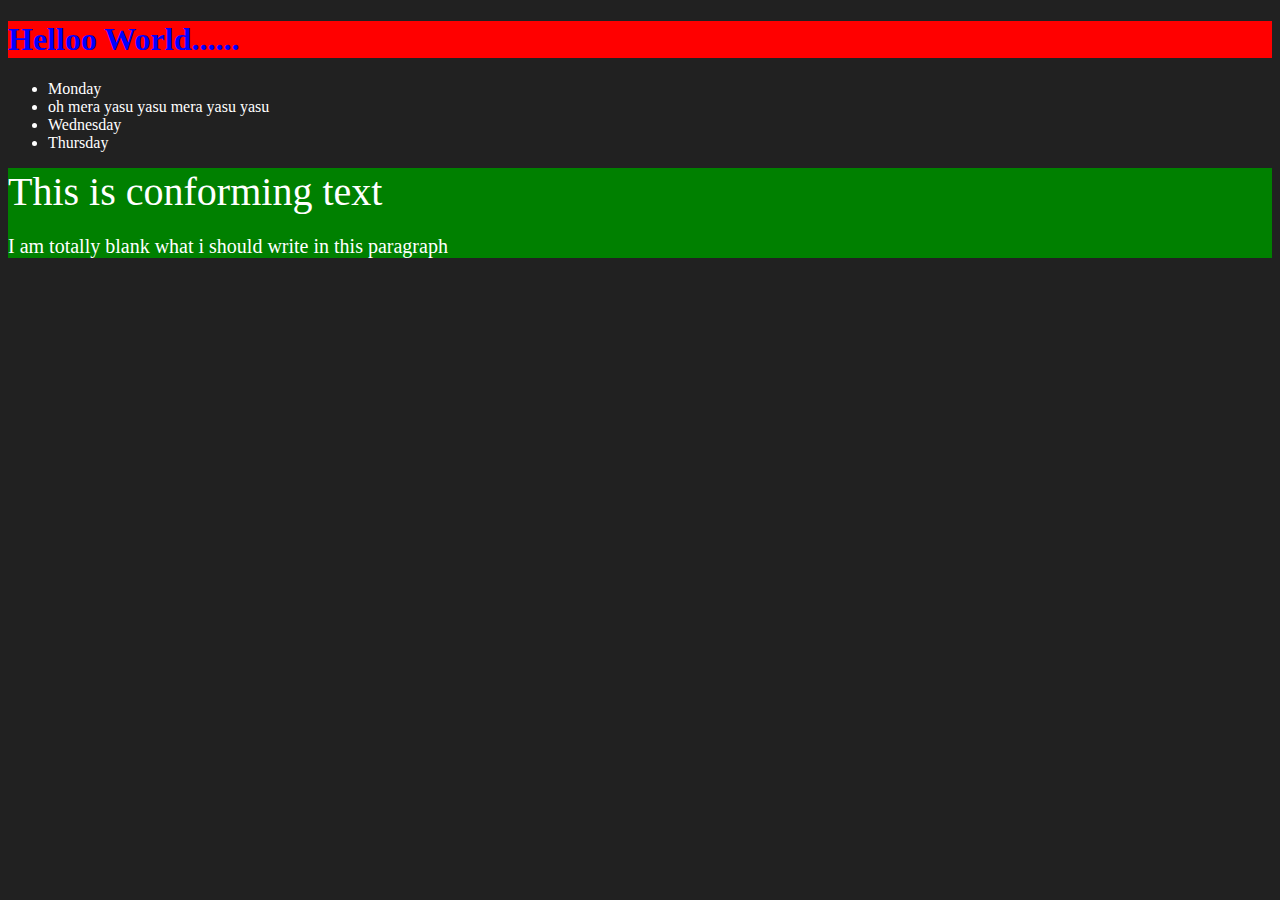
<file: DOM/index.html>
<!DOCTYPE html>
<html lang="en">
<head>
    <meta charset="UTF-8">
    <meta name="viewport" content="width=device-width, initial-scale=1.0">
    <title>My Page</title>
</head>
<body style="color:#ffff; background-color:#212121 ">
    <h1>Helloo World......</h1>
    <ul class="days">
        <li class="Monday"> Monday</li>
        <li class="Tuesday">Tuesday</li>
        <li class="Wednesday">Wednesday</li>
        <li class="Thursday">Thursday</li>
    </ul>
</body>
<script src="manipulation.js"></script>
<script src="editRemove.js"></script>
</html>
</file>
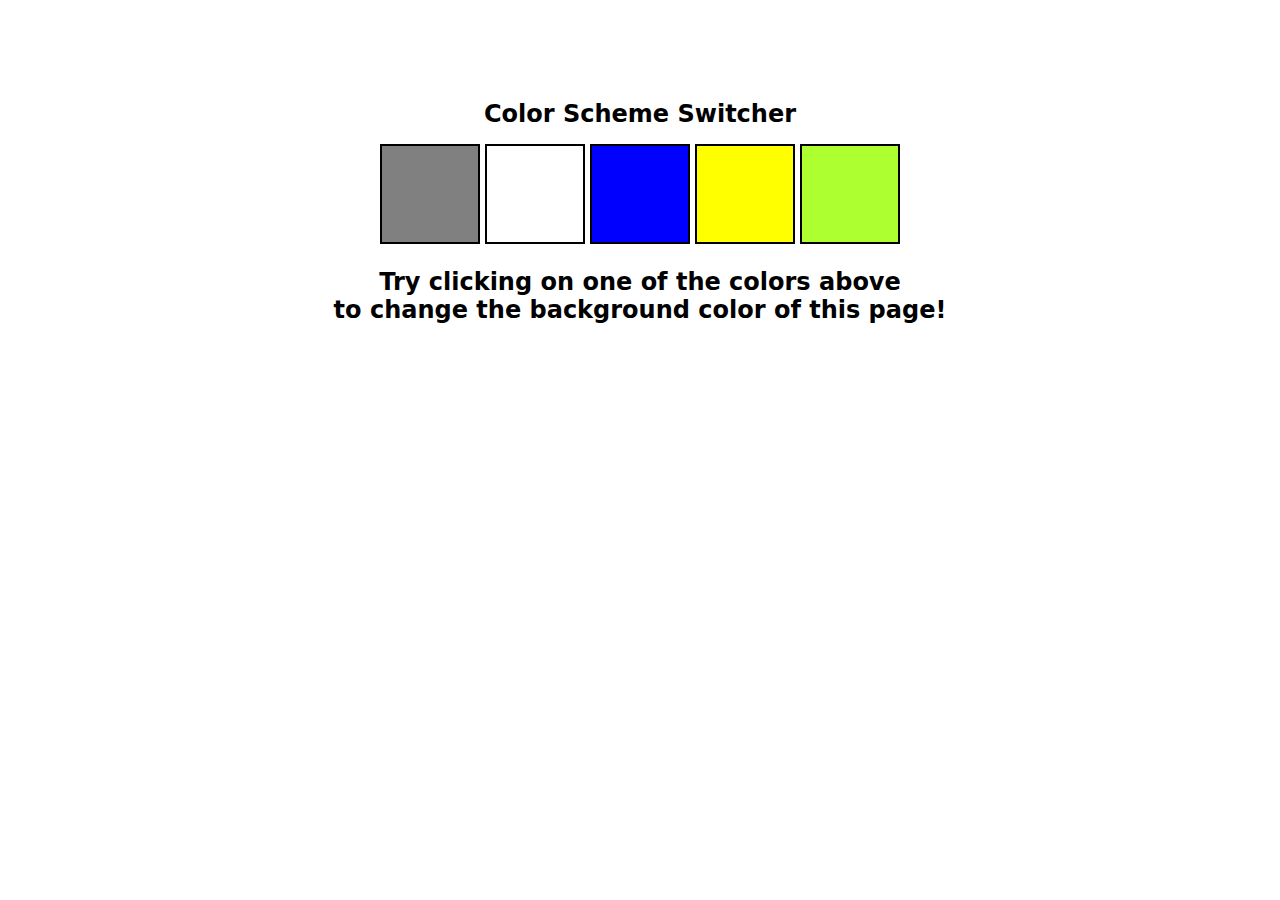
<file: Projects/bgChanger/index.html>
<!DOCTYPE html>
<html lang="en">
  <head>
    <meta charset="UTF-8" />
    <meta name="viewport" content="width=device-width, initial-scale=1.0" />
    <meta http-equiv="X-UA-Compatible" content="ie=edge" />
    <link rel="stylesheet" href="style.css" />
    <link rel="stylesheet" href="../styles.css" />
    <title>JavaScript Background Color Switcher</title>
  </head>
  <body>
    <div class="canvas">
      <!-- <a
        style="
          background-color: #fff;
          padding: 10px 30px;
          border-radius: 8px;
          color: #212121;
          text-decoration: none;
          border: 2px solid #212121;
        "
        href="../index.html"
        >Back to Home Page</a
      > -->
      <h1>Color Scheme Switcher</h1>
      <span class="button" id="grey"></span>
      <span class="button" id="white"></span>
      <span class="button" id="blue"></span>
      <span class="button" id="yellow"></span>
      <div class="button" id="greenyellow"></div>
      <h2>
        Try clicking on one of the colors above
        <span>to change the background color of this page!</span>
      </h2>
    </div>
    <script src="index.js"></script> 
 </body>
</html>
</file>
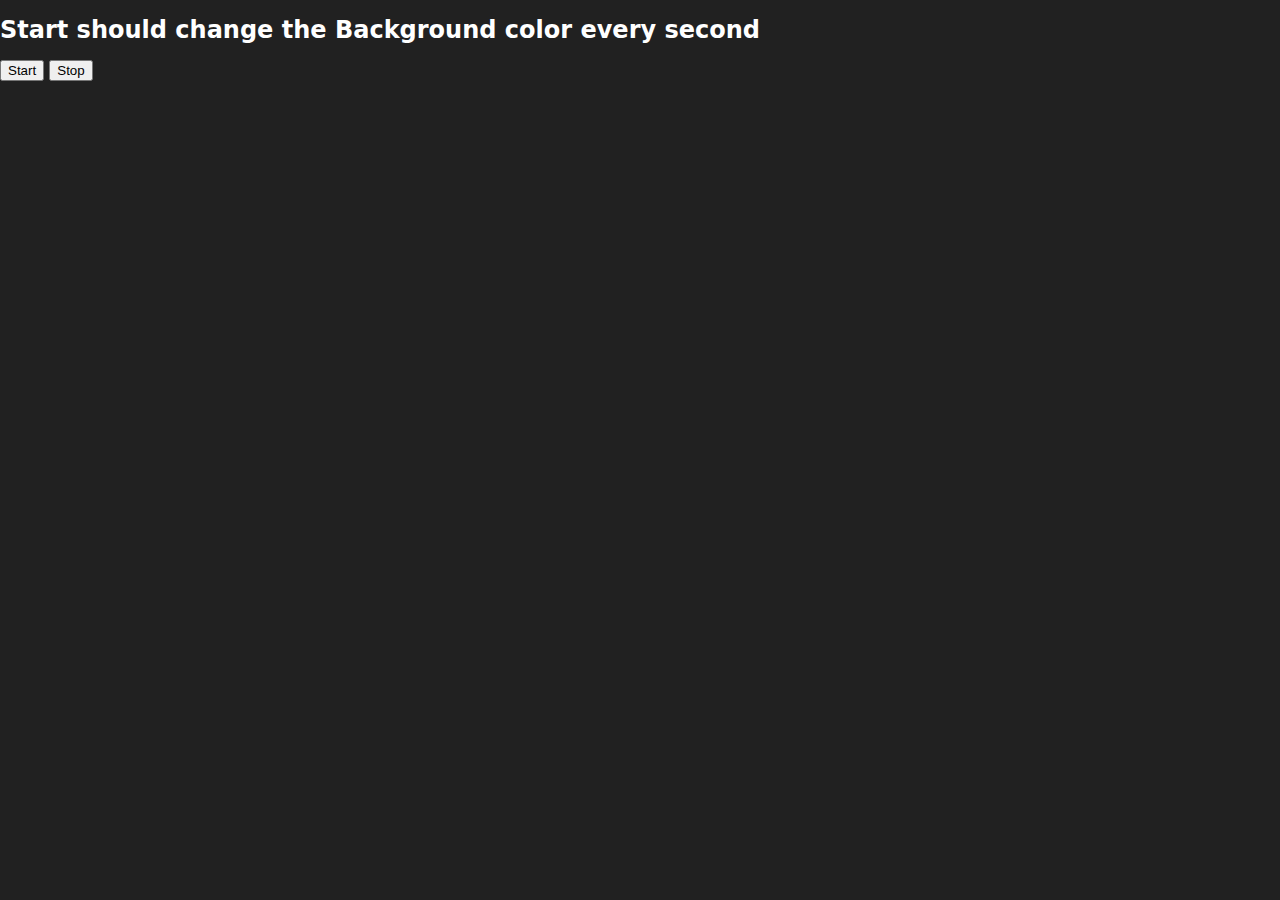
<file: Projects/bgChangerEvent/index.html>
<!DOCTYPE html>
<html lang="en">
  <head>
    <meta charset="UTF-8" />
    <meta name="viewport" content="width=device-width, initial-scale=1.0" />
    <meta http-equiv="X-UA-Compatible" content="ie=edge" />
    <title>BgChanger</title>
    <link rel="stylesheet" href="../styles.css" />
  </head>
  <body style="background-color: #212121; color: #fff">

    <h1>Start should change the Background color every second</h1>
    <button id="start">Start</button>
    <button id="stop">Stop</button>
  </body>
  <script src="index.js"></script>
</html>
</file>
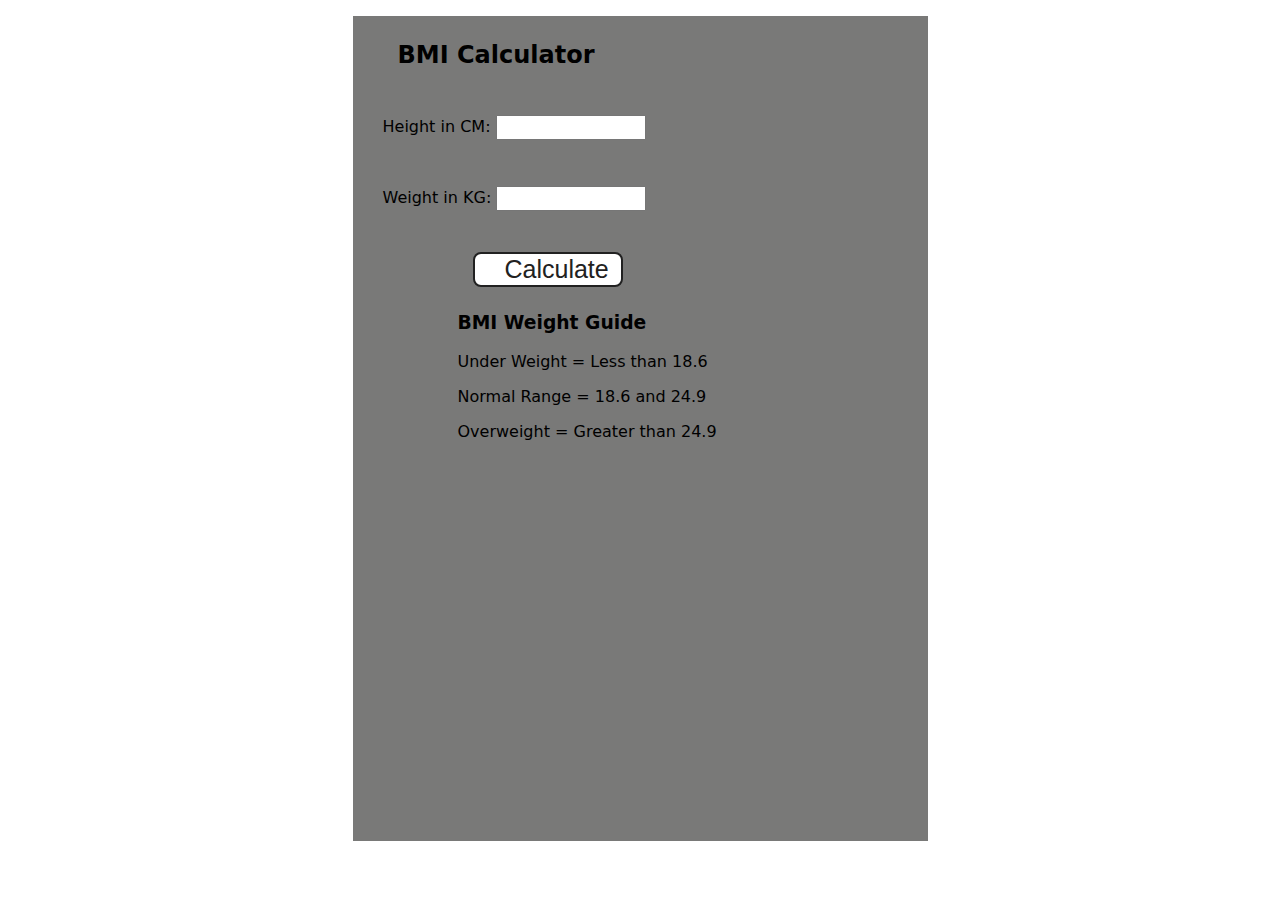
<file: Projects/bmiCalculator/index.html>
<!DOCTYPE html>
<html lang="en">
  <head>
    <meta charset="UTF-8" />
    <meta name="viewport" content="width=device-width, initial-scale=1.0" />
    <meta http-equiv="X-UA-Compatible" content="ie=edge" />
    <link rel="stylesheet" href="style.css" />
    <link rel="stylesheet" href="../styles.css" />
    <title>BMI Calculator</title>
  </head>
  <body>
    <div class="body">
        <div class="container">
      <h1>BMI Calculator</h1>
      <form>
        <p><label>Height in CM: </label><input type="text" id="height" /></p>
        <p><label>Weight in KG: </label><input type="text" id="weight" /></p>
        <button>Calculate</button>
        <div id="results"></div>
        <div id="weight-guide">
          <h3>BMI Weight Guide</h3>
          <p>Under Weight = Less than 18.6</p>
          <p>Normal Range = 18.6 and 24.9</p>
          <p>Overweight = Greater than 24.9</p>
        </div>
        <div class="output"></div>
      </form>
    </div>
    </div>
  </body>
    <script src="index.js"></script>
  </html>
</file>
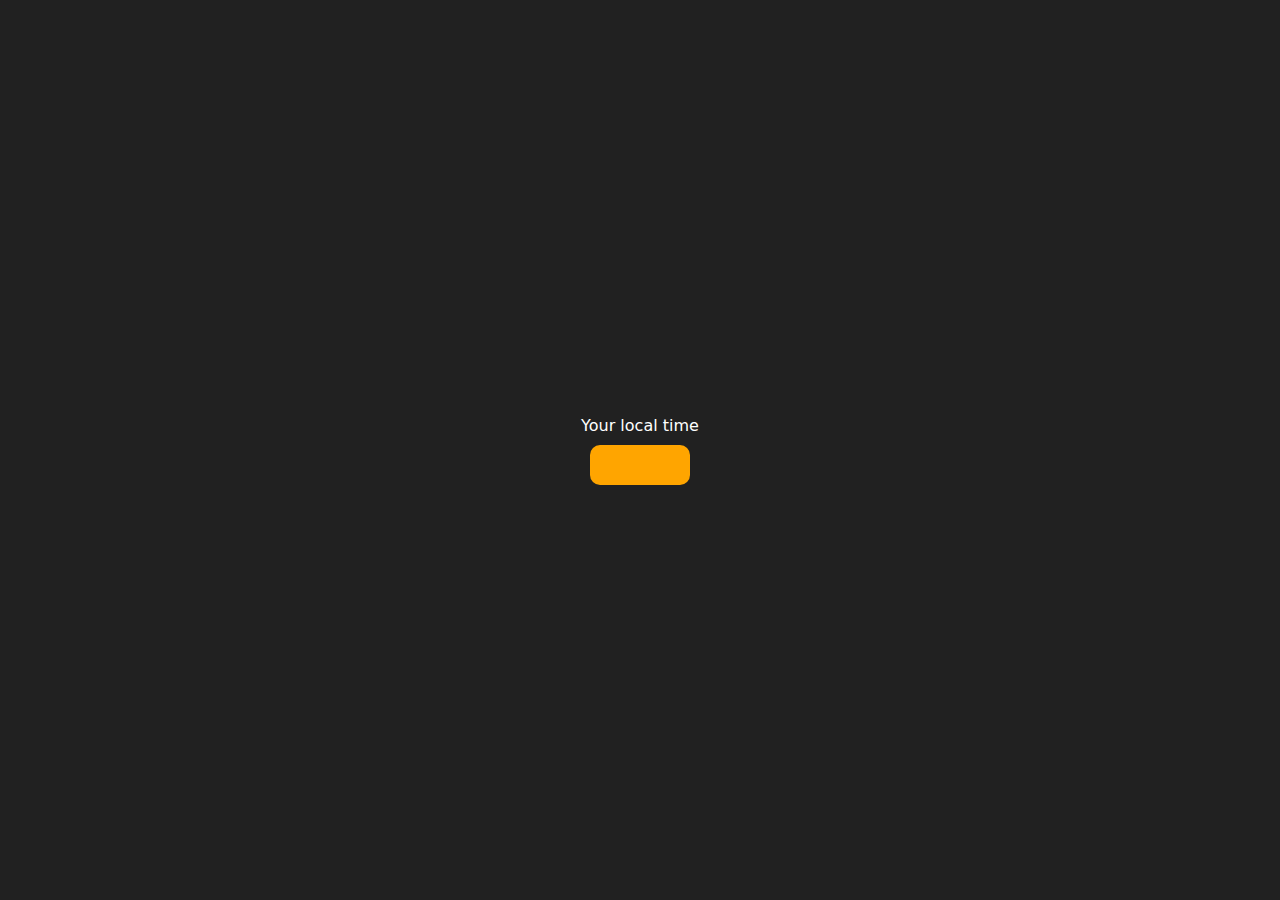
<file: Projects/digitalClock/index.html>
<!DOCTYPE html>
<html lang="en">
  <head>
    <meta charset="UTF-8" />
    <meta name="viewport" content="width=device-width, initial-scale=1.0" />
    <meta http-equiv="X-UA-Compatible" content="ie=edge" />
    <link rel="stylesheet" type="text/css" href="../styles.css" />
    <title>Your Local Time</title>
    <style>
      body {
        background-color: #212121;
        color: #fff;
      }
      .center {
        display: flex;
        height: 100vh;
        justify-content: center;
        align-items: center;
        flex-direction: column;
      }
      #clock {
        font-size: 40px;
        background-color: orange;
        padding: 20px 50px;
        margin-top: 10px;
        border-radius: 10px;
      }
    </style>
  </head>
  <body>
    <div class="center">
      <div id="banner"><span>Your local time</span></div>
      <div id="clock"></div>
    </div>
</body>
<script src="index.js"></script>
</html>
</file>
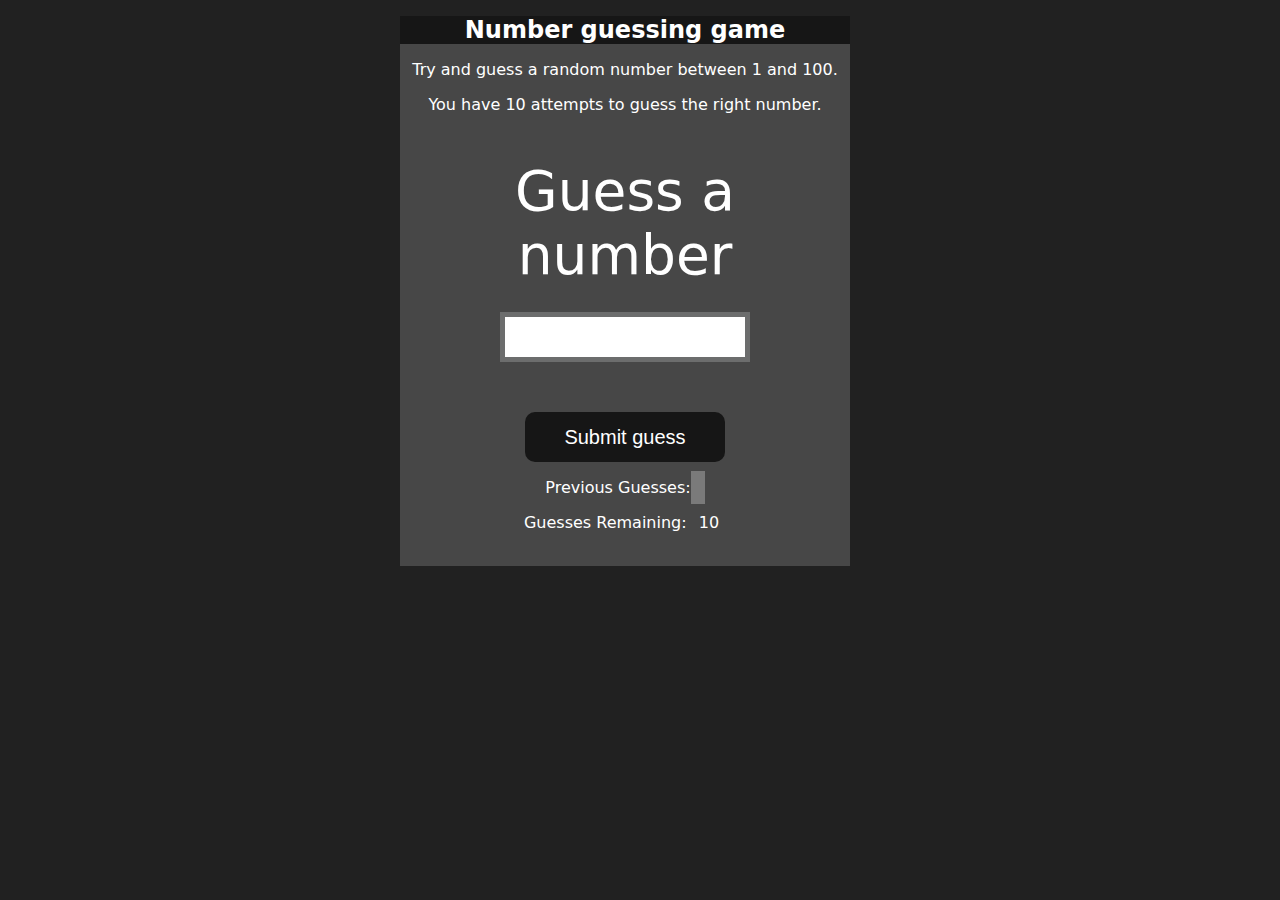
<file: Projects/guessGame/index.html>
<!DOCTYPE html>
<html lang="en">
<head>
    <meta charset="UTF-8">
    <meta name="viewport" content="width=device-width, initial-scale=1.0">
    <meta http-equiv="X-UA-Compatible" content="ie=edge">
    <title>Number Guessing Game</title>
    <link rel="stylesheet" href="style.css">
    <link rel="stylesheet" href="../styles.css">
</head>
<body style="background-color:#212121; color:#fff;display: flex;justify-content: center;align-items: center;">
  <div class="body">
      <div id="wrapper">
      <h1>Number guessing game</h1>
    <p>Try and guess a random number between 1 and 100.</p>
    <p>You have 10 attempts to guess the right number.</p>
    </br>
        <form class="form">
            <label2 for="guessField" id="guess">Guess a number</label>
            <input type="text" id="guessField" class="guessField">
            <input type="submit" id="subt" value="Submit guess" class="guessSubmit">
        </form>

        <div class="resultParas">
            <p >Previous Guesses: <span class="guesses"></span></p>
            <p >Guesses Remaining: <span class="lastResult">10</span></p>
            <p class="lowOrHi"></p>
        </div>
    </div>
  </div>
</body>
<script src="index.js"></script>
</html>
</file>
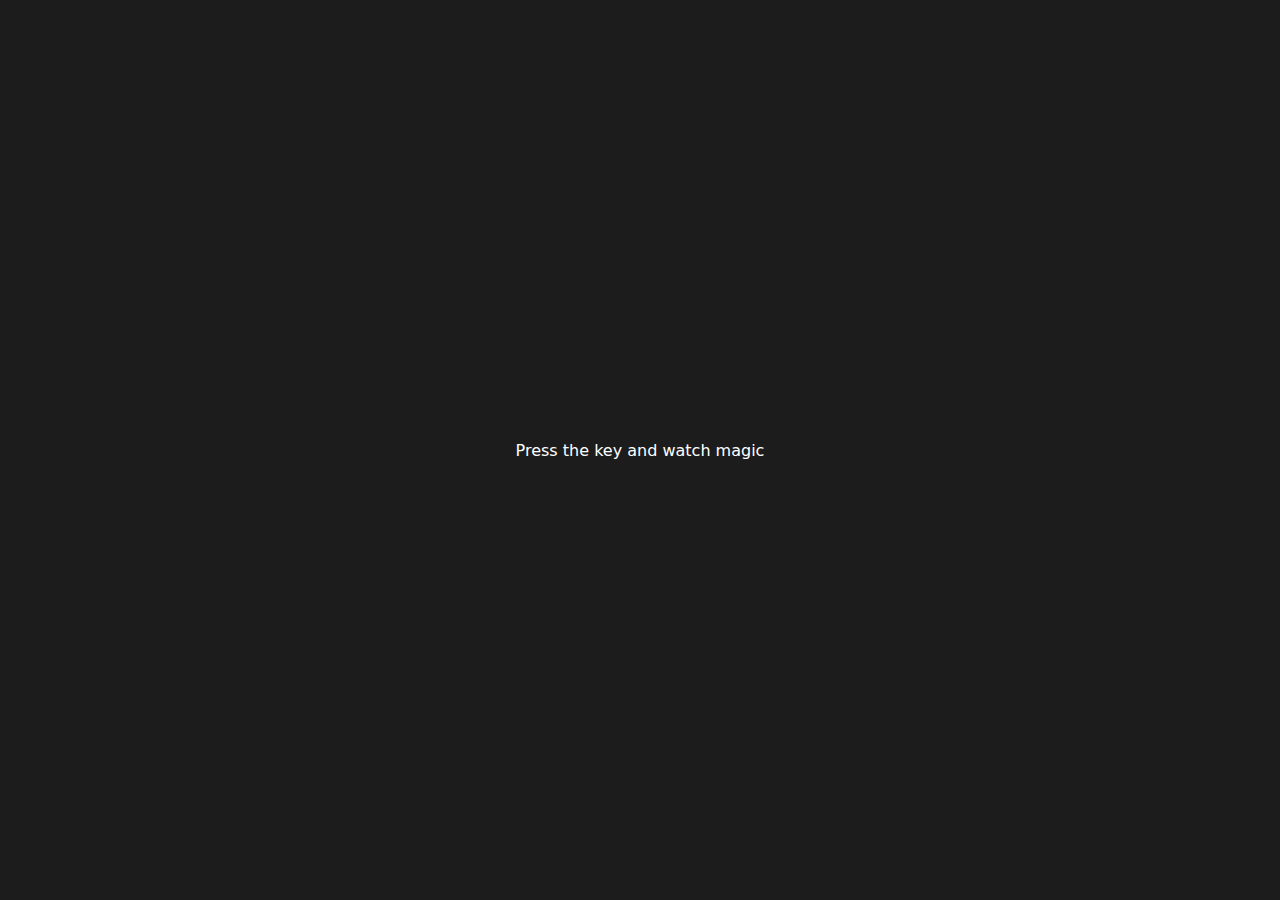
<file: Projects/typingProject/index.html>
<!DOCTYPE html>
<html lang="en">
  <head>
    <meta charset="UTF-8" />
    <meta name="viewport" content="width=device-width, initial-scale=1.0" />
    <title>Event KeyCodes</title>
    <link rel="stylesheet" type="text/css" href="../styles.css" />
    <style>
      table,
      th,
      td {
        border: 1px solid #e7e7e7;
      }
      .project {
        background-color: #1c1c1c;
        color: #ffffff;
        display: flex;
        align-items: center;
        justify-content: center;
        text-align: center;
        height: 100vh;
      }

      .color {
        color: aliceblue;
        display: flex;
        flex-direction: row;
      }
    </style>
  </head>
  <body>
    
    <div class="project">
      <div id="insert">
        <div class="key">Press the key and watch magic</div>
      </div>
    </div>
  </body>
  <script src="index.js"></script>
</html>
</file>
<file: Projects/bgChanger/style.css>
html {
  margin: 0;
}

span {
  display: block;
}
.canvas {
  margin: 100px auto 100px;
  width: 80%;
  text-align: center;
}

.button {
  width: 100px;
  height: 100px;
  border: solid black 2px;
  display: inline-block;
}

#grey {
  background: grey;
}

#white {
  background: white;
}
#blue {
  background: blue;
}
#yellow {
  background: yellow;
}
#greenyellow{
  background: greenyellow;
}
</file>
<file: Projects/styles.css>
* {
  box-sizing: border-box;
}

body {
  margin: 0;
  font-family: system-ui, sans-serif;
  color: black;
  background-color: white;
}

nav {
  display: flex;
  flex-wrap: wrap;
  align-items: center;
  justify-content: center;
  padding: 0.5rem;
  gap: 0.5rem;
  border-bottom: solid 1px #aaa;
  background-color: #eee;
}

nav a {
  display: inline-block;
  min-width: 9rem;
  padding: 0.5rem;
  border-radius: 0.2rem;
  border: solid 1px rgb(22, 22, 22);
  text-align: center;
  text-decoration: none;
  color: #1b1b1b;
}

nav a[aria-current='page'] {
  color: #000;
  background-color: #d4d4d4;
}

main {
  padding: 1rem;
}

h1 {
  font-weight: bold;
  font-size: 1.5rem;
}

.projects {
  display: flex;
  flex-direction: column;
}

.project-link {
  background-color: #fff;
  padding: 10px 30px;
  border-radius: 8px;
  color: #212121;
  text-decoration: none;
  border: 2px solid #212121;
  margin-top: 5px;
}
</file>
<file: Projects/bmiCalculator/style.css>
.container {
  width: 575px;
  height: 825px;

  background-color: #797978;
  padding-left: 30px;
}
#height,
#weight {
  width: 150px;
  height: 25px;
  margin-top: 30px;
}

#weight-guide {
  margin-left: 75px;
  margin-top: 25px;
}

#results {
  font-size: 35px;
  margin-left: 90px;
  margin-top: 20px;
  color: rgb(241, 241, 241);
}

button {
  width: 150px;
  height: 35px;
  margin-left: 90px;
  margin-top: 25px;
  background-color: #fff;
  padding: 1px 30px;
  border-radius: 8px;
  color: #212121;
  text-decoration: none;
  border: 2px solid #212121;

  font-size: 25px;
}

h1 {
  padding-left: 15px;
  padding-top: 25px;
  
}
 .body{
  /* display: flex; */
  justify-items: center;
  align-items: center;
 }
 #results,.output{
  font-size: 20px;
  font-weight: bolder;
  color: black;
  text-decoration: underline wavy blue 1px;
  text-underline-offset: 2px;
 }
</file>
<file: Projects/guessGame/style.css>
html {
  font-family: sans-serif;
}

.body {
  width: 300px;
  max-width: 750px;
  min-width: 480px;
  margin: 0 auto;
  background-color: #212121;

}

.lastResult {
  color: white;
  padding: 7px;
}

.guesses {
  color: white;
  padding: 7px;
}

button {
  background-color: #141414;
  color: #fff;
  width: 250px;
  height: 50px;
  border-radius: 25px;
  font-size: 30px;
  border-style: none;
  margin-top: 30px;
  /* margin-left: 50px; */
}

#subt {
  background-color: #161616;
  color: #ffffff;
  width: 200px;
  height: 50px;
  border-radius: 10px;
  font-size: 20px;
  border-style: none;
  margin-top: 50px;
  /* margin-left: 75px; */
}

#guessField {
  color: #000;
  width: 250px;
  height: 50px;
  font-size: 30px;
  border-style: none;
  margin-top: 25px;

  /* margin-left: 50px; */
  border: 5px solid #6c6d6d;
  text-align: center;
}

#guess {
  font-size: 55px;
  /* margin-left: 90px; */
  margin-top: 120px;
  color: #fff;
}

.guesses {
  background-color: #7a7a7a;
}

#wrapper {
  box-sizing: border-box;
  text-align: center;
  width: 450px;
  height: 550px;
  background-color: #474747;
  color: #fff;
  font-size: 25px;
}

h1 {
  background-color: #161616;

  color: #fff;
  text-align: center;
}

p {
  font-size: 16px;
  text-align: center;
}
</file>
